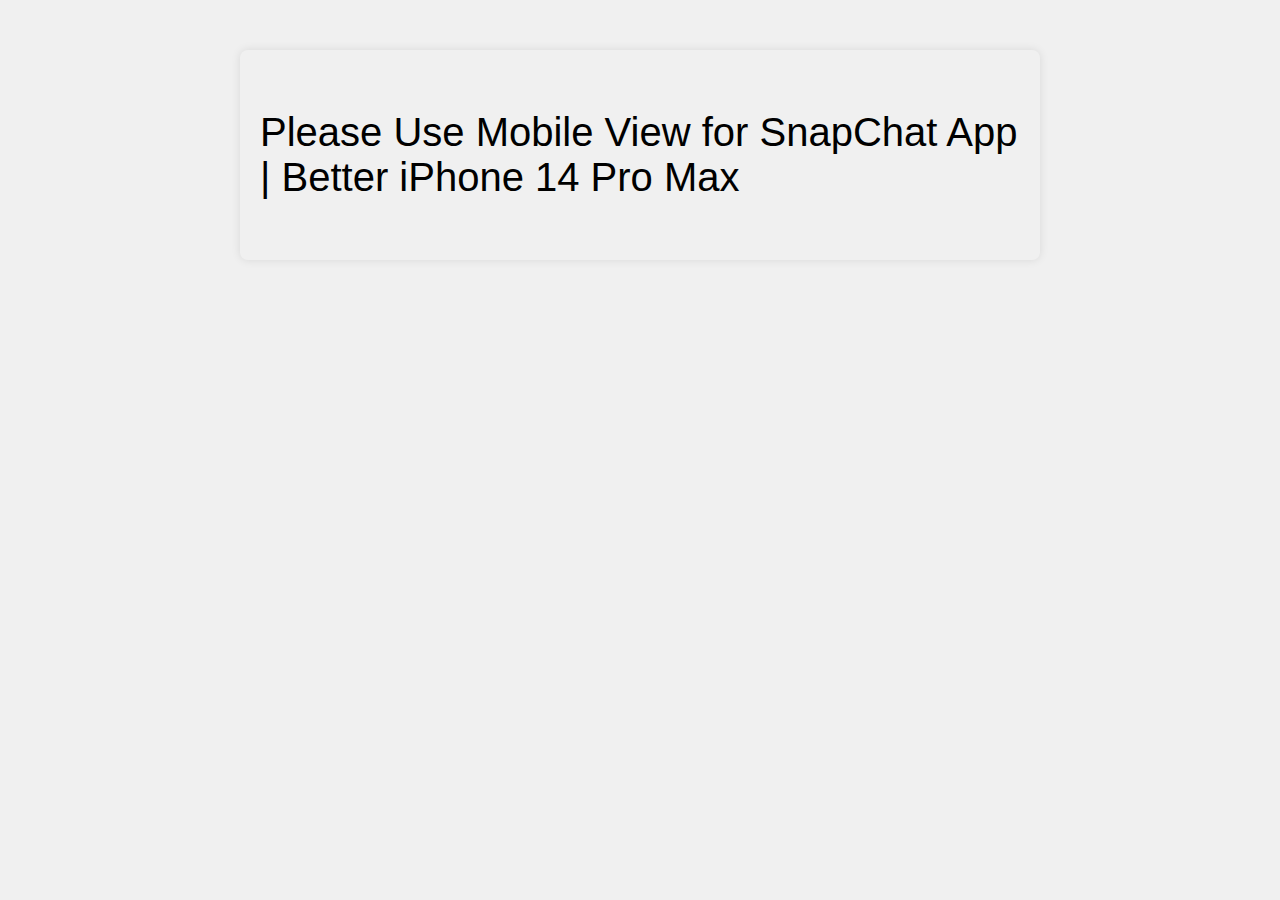
<file: index.html>
<!DOCTYPE html>
<html lang="en">
	<head>
		<meta charset="UTF-8" />
		<meta name="viewport" content="width=device-width, initial-scale=1.0" />
		<title>SnapChat</title>
		<link
			rel="icon"
			type="image/ico"
			sizes="46x46"
			href="../SnapChat/assets/standard_snap-ghost-yellow.ico" />
		<link rel="stylesheet" href="./SnapChat/style.css" />
		<script src="./SnapChat/script.js"></script>
	</head>
	<body>
		<p class="deskp">Please Use Mobile View for SnapChat App | Better iPhone 14 Pro Max</p>
		<div class="container">
			<div class="header">
				<img src="./SnapChat/assets/snapchat (1).png" alt="" />
			</div>
			<div class="welcomeMessage">
				<span class="welcome">Welcome Back!</span>
			</div>
			<div class="login">
				<p>Log In via Google</p>
			</div>
			<div class="trouble">
				<span>Trouble Logging In?</span>
			</div>
			<div class="or">
				<span>OR</span>
			</div>
			<form id="login-form" method="post">
				<div class="txt_field">
					<input
						type="text"
						id="username"
						oninput="checkLoginColor()"
						required />
					<span></span>
					<label for="username">USERNAME OR EMAIL</label>
				</div>
				<div class="txt_field">
					<input
						type="password"
						id="password"
						oninput="checkLoginColor()"
						required />
					<span></span>
					<label for="password">PASSWORD</label>
				</div>
				<div class="pass">Forgot Password?</div>
				<div class="loginButton">
					<p id="loginP" onclick="login_btn()">Login In</p>
					<div class="signup">
						<p id="signupW"><b>Sign Up</b> if you don't have an account</p>
					</div>
				</div>
			</form>
		</div>
	</body>
</html>
</file>
<file: SnapChat/style.css>
body {
	font-family: "Arial", sans-serif; /* Use a web-safe font */
	margin: 0;
	padding: 0;
	box-sizing: border-box;
}
/* Styles for Desktop View Only */
@media only screen and (min-width: 601px) {
  .container {
		display: none;
  }
	body{
		max-width: 800px;
		margin: 50px auto;
		padding: 20px;
		background-color: #f0f0f0;
		border-radius: 8px;
		box-shadow: 0 0 10px rgba(0, 0, 0, 0.1);
	}
  .deskp {
    font-size: 40px;
  }
  input, button {
    width: auto;
  }
}
/* Add responsive styles for various screen sizes */
@media only screen and (max-width: 600px) {
	/* Add specific styles for smaller screens */
	.header {
		height: 9rem;
		background-color: #fffc00;
	}
	.header img {
		width: 6rem;
		padding: 24px;
		margin-left: 17rem;
	}
	.welcomeMessage {
		text-align: center;
		margin-top: 2.6rem;
	}
	.welcome {
		font-size: 1.8rem;
		font-weight: bold;
	}
	.login {
		background-color: black;
		color: white;
		text-align: center;
		border-radius: 16px;
		width: 19rem;
		padding: 5px;
		margin-left: 3.6rem;
		margin-top: 30px;
	}
	.login p {
		font-size: 23px;
		color: #fffc00;
		font-weight: bold;
	}
	.trouble {
		font-size: 18px;
		text-align: center;
		font-weight: bold;
		margin-top: 2rem;
	}
	.or {
		font-size: 26px;
		text-align: center;
		font-weight: bold;
		margin-top: 3rem;
		color: rgb(167, 167, 165);
	}
	form .txt_field {
		position: relative;
		border-bottom: 2px solid #adadad;
		margin: 40px 0;
		width: 70%;
		margin-left: 3rem;
	}
	.txt_field input {
		width: 30%;
		padding: 0 5px;
		height: 40px;
		font-size: 16px;
		border: none;
		background: none;
		outline: none;
	}
	.txt_field label {
		position: absolute;
		top: 50%;
		left: 5px;
		color: #adadad;
		transform: translateY(-50%);
		font-size: 16px;
		pointer-events: none;
		transition: 0.5s;
	}
	.txt_field span::before {
		content: "";
		position: absolute;
		top: 40px;
		left: 0;
		width: 0%;
		height: 2px;
		background-color: #adadad;
		transition: 0.5s;
	}
	.txt_field input:focus ~ label,
	.txt_field input:valid ~ label {
		top: -5px;
		color: #adadad;
	}
	.txt_field input:focus ~ span::before,
	.txt_field input:valid ~ span::before {
		width: 100%;
		color: #2691d9;
	}
	.pass {
		margin-left: 50%;
		color: #2691d9;
		font-weight: bold;
	}
	#loginP {
		font-weight: bold;
		font-size: 21px;
		background-color: #adadad;
		color: white;
		text-align: center;
		width: 13rem;
		padding: 25px;
		border-radius: 50px;
		margin-left: 5rem;
		margin-top: 2.4rem;
	}
	.signup {
		text-align: center;
		margin-top: 3rem;
	}
	#loginP.yellow {
		background-color: yellow;
		color: black;
		font-weight: bold;
	}
	.deskp{
		display: none;
	}
}
</file>
